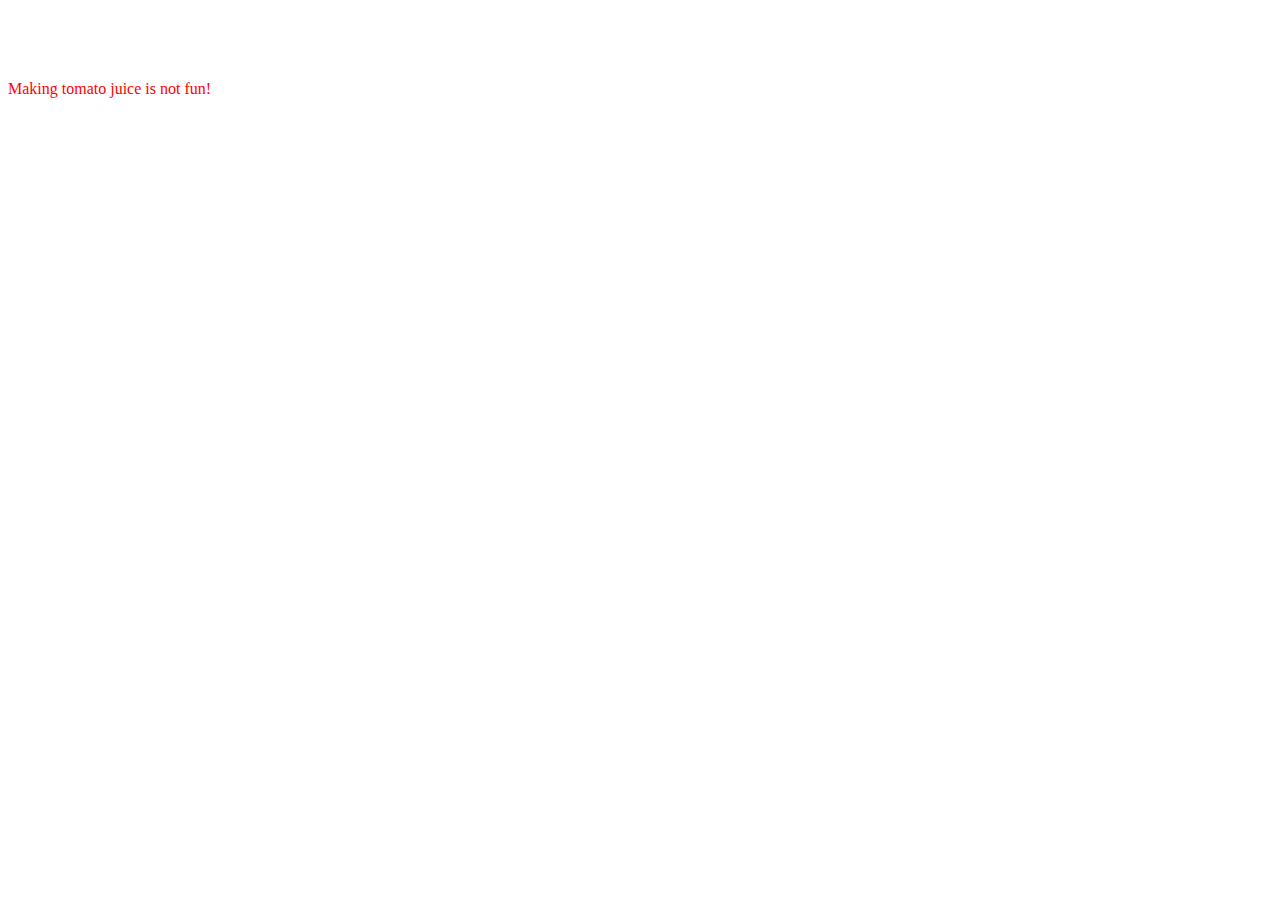
<file: index.html>
<!DOCTYPE html>
<html>
  <head>
    <title> Making tomato juice</title>
    <link rel="stylesheet" href="./styles.css"
<body>
    <h1 id="header">Ingredients to make tomato juice</h1>
    <p id="first-p"> 
      Making tomato juice is not fun! 
    </p> 
    <div>
      <h2> Ingredients</h2>
      <ul>
        <li class="list-item">10 fully-ripe tomatoes</li>
        <li class="list-item">Pepper (to season)</li>
        <li class="list-item">Salt (to season)</li>
        <li class="list-item">Tobasco sauce (to season)</li>
        <li class="list-item">Celery - 2 sticks (to thicken)</li>
      </ul>
    </div>

    <div>
        <h2> Method</h2>
        <ol>
          <li>Cut tomatoes and de-seed.</li>
          <li>In a big pan, add tomatoes</li>
          <li>Leave for 20 minutes until thick and then add seasonings</li>
          <li>Once thick, leave to cool for 10 minutes and then sieve it fine</li>
        </ol>
      </div>
      <div class="container">
          <div class="planet"></div>
          <div class="rocket"></div>
      </div>
      </body>
</file>
<file: styles.css>
body {
    color:white;
    font-family: Satisfy, cursive;
    font-weight:normal;
    font-size:16px;
    background-image: url(https://d2lm6fxwu08ot6.cloudfront.net/img-thumbs/960w/RGRIEDX4IU.jpg);
    background-size:cover;    
}

#first-p {
    font-family: Satisfy, cursive;
    font-weight:normal;
    font-size:16px;
    color: red;
}

@media only screen and (max-width: 600px) {
    body {
        background-color: black;
        color: white;
    }
}

/* The following css is used to define the animation of the rocket around earth" */

.container{
    width: 300px;
    height:300px;
    margin: 0 auto;
    position:relative;
    overflow:hidden;
}

.planet{
    position:absolute;
    top:0;
    left:0;
    width:100%;
    height:100%;
    background:url(https://demo.tutorialzine.com/2013/10/css3-features-you-can-finally-use/assets/img/planet.png) no-repeat center center;
}

.rocket{
    position:absolute;
    top:0;
    left:0;
    width:100%;
    height:100%;
    background:url(https://demo.tutorialzine.com/2013/10/css3-features-you-can-finally-use/assets/img/rocket.png) no-repeat 50px center;

    /* Added the -webkit- prefix as it doesn't work simply with animation in Chrome*/
    -webkit-animation:orbit 5s linear infinite;
    animation:orbit 5s linear infinite;
    transition:background-position 0.8s;
}

/* Define actions to take place */
@-webkit-keyframes orbit {
    from {
        -webkit-transform:rotate(0deg);}
    to {
        -webkit-transform:rotate(360deg);
    }
}

@keyframes orbit {
    from {
        transform:rotate(0deg);
        -webkit-transform:rotate(0deg);}
    to {
        transform:rotate(360deg);
        -webkit-transform:rotate(360deg);
    }
}
</file>
